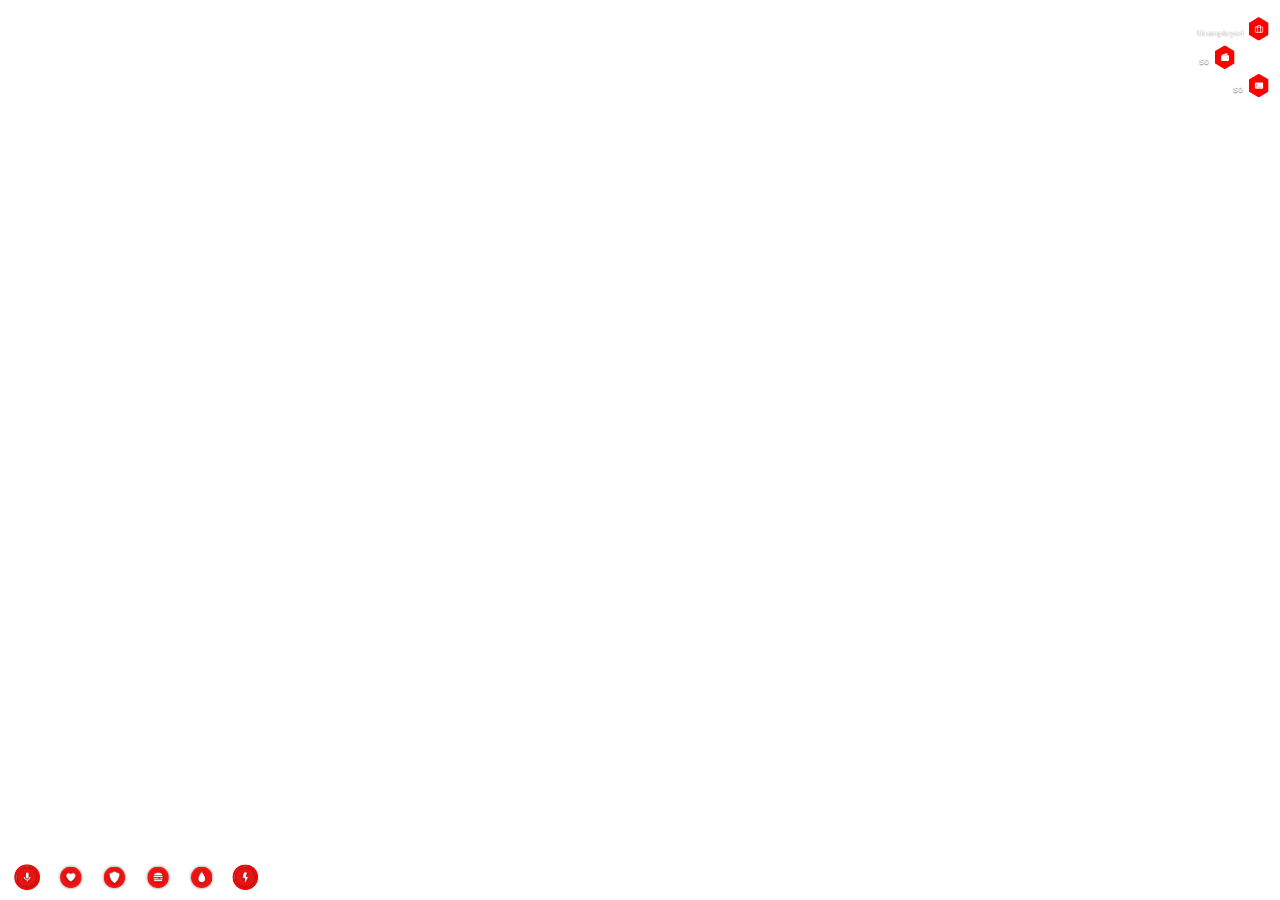
<file: web/index.html>
<!DOCTYPE html>
<html lang="en">

<head>
  <meta charset="UTF-8">
  <meta name="viewport" content="width=device-width, initial-scale=1.0">
  <title>Generated Page</title>
  <meta charset="UTF-8">
  <meta name="viewport" content="width=device-width, initial-scale=1.0">
  <link rel="preconnect" href="https://fonts.googleapis.com">
  <link rel="preconnect" href="https://fonts.gstatic.com" crossorigin>
  <link href="https://fonts.googleapis.com/css2?family=Inter:wght@400;700&display=swap" rel="stylesheet">
  <link rel="stylesheet" href="css/global.css">
  <link rel="stylesheet" href="css/minimap.css">
  <link rel="stylesheet" href="css/seatbelt.css">
  <style id="sections-styles">
    #section-top-hud {
      position: fixed;
      top: 0;
      right: 0;
      width: auto;
      display: flex;
      justify-content: flex-end;
      z-index: 1;
      transform: scale(var(--scale-factor));
      transform-origin: top right;
      padding-right: 20px;
      padding-top: 30px;
      opacity: 1;
      transition: opacity 220ms ease, transform 220ms ease;
    }

    .top-hud-container {
      display: flex;
      flex-direction: column;
      align-items: flex-end;
      gap: 8px;
      padding: 0;
    }

    .hud-info-row {
      display: flex;
      align-items: center;
      gap: 10px;
    }

    .hud-text {
      display: flex;
      flex-direction: column;
      align-items: flex-end;
      text-align: right;
    }

    .hud-label {
      color: #ffffff;
      font-size: 9px;
      font-weight: 700;
      text-transform: uppercase;
      margin-bottom: 2px;
    }

    .hud-value {
      color: #ffffff;
      font-size: 13px;
      font-weight: 700;
      text-shadow: 0 1px 2px rgba(0, 0, 0, 0.5);
    }

    .hud-icon-wrapper {
      position: relative;
      width: 35px;
      height: 42px;
      display: flex;
      justify-content: center;
      align-items: center;
    }

    .hexagon-bg {
      position: absolute;
      width: 100%;
      height: 100%;
      background-color: rgb(255, 0, 0);
      clip-path: polygon(50% 0%, 100% 25%, 100% 75%, 50% 100%, 0% 75%, 0% 25%);
      z-index: 1;
    }

    .hud-icon-img {
      position: relative;
      width: 16px;
      height: 16px;
      z-index: 2;
      object-fit: contain;
    }

    body.hud-loading #section-bottom-hud,
    body.hud-loading #status-bar-second,
    body.hud-loading #section-car-hud {
      opacity: 0;
      transform: translateY(6px) scale(var(--scale-factor));
      pointer-events: none;
    }

    #section-bottom-hud,
    #status-bar-second,
    #section-car-hud {
      opacity: 1;
      transition: opacity 180ms ease, transform 180ms ease;
    }

    body.hud-loading #section-top-hud {
      opacity: 0;
      transform: translateX(24px) scale(var(--scale-factor));
      pointer-events: none;
    }

    #section-spacer {
      flex-grow: 1;
      min-height: 50px;
    }

    #section-bottom-hud {
      position: fixed;
      bottom: 0;
      left: 0;
      width: auto;
      z-index: 1;
      transform: scale(var(--scale-factor));
      transform-origin: bottom left;
      padding-left: 20px;
      padding-bottom: 10px;
    }

    .bottom-hud-container {
      display: flex;
      flex-direction: column;
      gap: 15px;
      padding: 0;
    }

    .location-area {
      display: flex;
      align-items: center;
      gap: 12px;
      padding-left: 10px;
    }

    .location-area.theme-second {
      margin-left: 60px;
    }

    .compass-n {
      font-size: 28px;
      font-weight: 700;
      color: #ffffff;
      line-height: 1;
    }

    .location-divider {
      width: 2px;
      height: 28px;
      background-color: rgb(255, 255, 255);
    }

    .location-details {
      display: flex;
      flex-direction: column;
      justify-content: center;
    }

    .location-zone {
      color: #ffffff;
      font-size: 11px;
      font-weight: 700;
      margin-bottom: 2px;
    }

    .location-street {
      color: #ffffff;
      font-size: 14px;
      font-weight: 700;
    }

    .location-pin {
      width: 19px;
      height: 16px;
      display: flex;
      align-items: center;
      justify-content: center;
      position: relative;
    }

    .location-pin::before {
      content: '';
      position: absolute;
      top: 0;
      left: 0;
      width: 100%;
      height: 100%;
      background-color: rgb(255, 0, 0);
      clip-path: polygon(50% 0%, 0% 100%, 100% 100%);
      z-index: 1;
    }

    .location-pin img {
      position: relative;
      z-index: 2;
      width: 9px;
      height: 9px;
    }

    .status-bar {
      display: flex;
      align-items: center;
      gap: 22px;
    }

    .status-bar-vertical {
      position: fixed;
      bottom: 20px;
      left: 0px;
      display: flex;
      flex-direction: column;
      align-items: flex-start;
      gap: 5px;
      z-index: 10;
      transform: scale(var(--scale-factor));
      transform-origin: bottom left;
    }

    .status-item {
      position: relative;
      width: 55px;
      height: 60px;
      display: flex;
      justify-content: center;
      align-items: center;
      isolation: isolate;
      flex-shrink: 0;
      flex-grow: 0;
    }

    .status-item.hidden-keep-space {
      visibility: hidden;
      opacity: 0;
      pointer-events: none;
      width: 55px;
      height: 60px;
      min-width: 55px;
      min-height: 60px;
      flex: 0 0 55px;
      margin: 0;
    }

    .status-ring {
      position: absolute;
      top: 50%;
      left: 50%;
      transform: translate(-50%, -50%);
    }

    .ring-bg {
      width: 38px;
      height: 38px;
      z-index: 1;
      filter: none;
      opacity: 0.92;
    }

    .ring-fill {
      width: 46px;
      height: 46px;
      z-index: 2;
      filter: none;
      opacity: 0.55;
    }

    .ring-border {
      width: 46px;
      height: 46px;
      z-index: 2;
      filter: none;
      opacity: 0.92;
    }

    .armor-border-wrapper {
      width: 46px;
      height: 46px;
      position: absolute;
      top: 50%;
      left: 50%;
      transform: translate(-50%, -50%);
      overflow: hidden;
      z-index: 2;
      border-radius: 50%;
      pointer-events: none;
    }

    .armor-border-wrapper .armor-border-svg {
      width: 100%;
      height: 100%;
      filter: none;
      opacity: 1;
    }



    .status-icon {
      position: relative;
      z-index: 3;
      width: 20px;
      height: 20px;
      object-fit: contain;
    }

    .status-badge {
      width: 24px;
      height: 24px;
      background-color: rgb(255, 0, 0);
      border: 1px solid rgb(255, 0, 0);
      border-radius: 5px;
      display: flex;
      justify-content: center;
      align-items: center;
      margin-left: 5px;
    }

    .status-badge span {
      color: #ffffff;
      font-size: 11px;
      font-weight: 700;
    }

    #section-weapon-ammo {
      position: fixed;
      top: 50%;
      right: 0;
      width: auto;
      z-index: 1;
      transform: translateY(-50%) scale(var(--scale-factor));
      transform-origin: center right;
      padding-right: 20px;
    }

    .weapon-ammo-container {
      display: inline-flex;
      flex-direction: column;
      align-items: center;
      justify-content: center;
      gap: 8px;
      padding: 3px 21px;
      position: relative;
    }

    .weapon-icon {
      position: relative;
      width: 70px;
      height: 50px;
      min-width: 70px;
      min-height: 50px;
      max-width: 70px;
      max-height: 50px;
      object-fit: contain;
    }

    .weapon-ammo-text {
      margin-top: 5px;
      font-size: 18px;
      position: relative;
      width: fit-content;
      font-family: "Inter", sans-serif;
      font-weight: 600;
      color: transparent;
      text-align: center;
      letter-spacing: 0;
      line-height: normal;
    }

    .weapon-ammo-current {
      color: #ffffff;
    }

    .weapon-ammo-separator {
      color: #8a8a8abd;
      font-size: 14.8px;
    }

    .weapon-ammo-max {
      color: #8a8a8abd;
      font-size: 14.8px;
    }

    .ammo-icon {
      position: relative;
      display: inline-block;
      vertical-align: middle;
      width: 27px;
      height: 27px;
      margin-left: 8px;
      background-color: var(--hud-primary-color, #ff0000);
      -webkit-mask: url(images/ammo.png) no-repeat center;
      mask: url(images/ammo.png) no-repeat center;
      -webkit-mask-size: contain;
      mask-size: contain;
    }

    #section-dashboard {
      display: none;
      position: fixed;
      top: 0;
      left: 0;
      width: 100%;
      height: 100%;
      background-color: rgba(0, 0, 0, 0.7);
      z-index: 1000;
      justify-content: center;
      align-items: center;
      padding: 20px;
    }

    #section-dashboard.show {
      display: flex;
      animation: fadeIn 0.3s ease forwards;
    }

    @keyframes fadeIn {
      from {
        opacity: 0;
        transform: scale(0.97);
      }

      to {
        opacity: 1;
        transform: scale(1);
      }
    }

    .dashboard-container {
      width: 100%;
      max-width: 720px;
      background-color: #1b1b1b;
      border: 1px solid var(--hud-primary-color, rgba(255, 255, 255, 0.1));
      border-radius: 16px;
      padding: 20px 15px;
      display: flex;
      flex-direction: column;
      gap: 18px;
      max-height: 90vh;
      box-shadow: 0 25px 50px -12px rgba(0, 0, 0, 0.7), inset 0 1px 0 rgba(255, 255, 255, 0.1);
    }

    .dash-header {
      display: flex;
      justify-content: space-between;
      align-items: flex-start;
      padding: 0 15px;
    }

    .header-left {
      display: flex;
      flex-direction: column;
      gap: 4px;
    }

    .dash-title {
      font-size: 18px;
      font-weight: 700;
      margin: 0;
      color: #ffffff;
      letter-spacing: 0.5px;
    }

    .dash-subtitle {
      font-size: 13px;
      color: rgba(255, 255, 255, 0.5);
    }

    .header-right {
      display: flex;
      gap: 15px;
      align-items: center;
    }

    .header-info {
      display: flex;
      flex-direction: column;
      align-items: flex-end;
      gap: 2px;
    }

    .close-text {
      font-size: 13px;
      font-weight: 700;
      color: #ffffff;
      cursor: pointer;
      transition: opacity 0.2s;
    }

    .close-text:hover {
      opacity: 0.7;
    }

    .manager-text {
      font-size: 11px;
      color: rgba(255, 255, 255, 0.4);
    }

    .esc-button {
      border: 1px solid var(--hud-primary-color, rgba(255, 255, 255, 0.2));
      border-radius: 6px;
      padding: 6px 12px;
      color: #ffffff;
      font-weight: 600;
      font-size: 11px;
      cursor: pointer;
      background: rgba(255, 255, 255, 0.03);
      transition: all 0.2s ease;
    }

    .esc-button:hover {
      background: rgba(255, 255, 255, 0.1);
    }

    .separator-line {
      height: 1px;
      background-color: var(--hud-primary-color, rgba(255, 255, 255, 0.1));
      width: 100%;
      opacity: 0.4;
    }

    .separator-line-thin {
      height: 1px;
      background-color: var(--hud-primary-color, rgba(255, 255, 255, 0.1));
      width: 96%;
      margin: 0 auto;
      opacity: 0.2;
    }

    .search-container {
      background-color: rgba(0, 0, 0, 0.3);
      border: 1px solid rgba(255, 255, 255, 0.05);
      border-radius: 8px;
      display: flex;
      align-items: center;
      padding: 10px 14px;
      margin: 0 15px;
      gap: 10px;
      transition: border-color 0.3s ease;
    }

    .search-container:focus-within {
      border-color: rgba(255, 255, 255, 0.2);
    }

    .search-icon {
      width: 16px;
      height: 16px;
      opacity: 0.5;
    }

    .search-input {
      background: none;
      border: none;
      color: #ffffff;
      font-size: 13px;
      width: 100%;
      outline: none;
      font-family: 'Inter', sans-serif;
    }

    .search-input::placeholder {
      color: rgba(255, 255, 255, 0.3);
    }

    .settings-group {
      display: grid;
      grid-template-columns: 1fr 1fr;
      gap: 8px;
      padding: 0 15px;
      padding-bottom: 10px;
    }

    .group-header {
      grid-column: span 2;
      display: flex;
      justify-content: space-between;
      align-items: center;
      padding: 10px 4px 0 4px;
    }

    .group-header h2 {
      font-size: 13px;
      margin: 0;
      font-weight: 600;
      color: rgba(255, 255, 255, 0.6);
      text-transform: uppercase;
      letter-spacing: 0.5px;
    }

    .reset-btn {
      color: rgba(255, 255, 255, 0.5);
      font-size: 12px;
      text-decoration: none;
      cursor: pointer;
      background: transparent;
      border: none;
      transition: color 0.2s ease;
    }

    .reset-btn:hover {
      color: #ffffff;
    }

    .setting-row {
      background-color: rgba(255, 255, 255, 0.02);
      border: 1px solid rgba(255, 255, 255, 0.04);
      border-radius: 8px;
      padding: 10px 16px;
      display: flex;
      align-items: center;
      gap: 14px;
      height: 62px;
      transition: all 0.2s ease;
    }

    .setting-row:hover {
      background-color: rgba(255, 255, 255, 0.04);
      border-color: rgba(255, 255, 255, 0.08);
      transform: translateY(-1px);
    }

    .icon-wrapper {
      width: 34px;
      height: 34px;
      background-color: rgba(0, 0, 0, 0.3);
      border: 1px solid rgba(255, 255, 255, 0.05);
      border-radius: 8px;
      display: flex;
      justify-content: center;
      align-items: center;
      flex-shrink: 0;
    }

    .icon-wrapper.transparent-bg {
      background-color: rgba(0, 0, 0, 0.1);
    }

    .edit-icon {
      width: 16px;
      height: 16px;
      opacity: 0.8;
    }

    .row-content {
      display: flex;
      justify-content: space-between;
      align-items: center;
      width: 100%;
    }

    .row-text {
      display: flex;
      flex-direction: column;
      gap: 2px;
    }

    .row-text h3 {
      font-size: 15px;
      margin: 0;
      font-weight: 500;
      color: #ffffff;
    }

    .row-text p {
      font-size: 12px;
      margin: 0;
      color: rgba(255, 255, 255, 0.4);
    }

    .row-controls {
      display: flex;
      gap: 12px;
      align-items: center;
    }

    .color-display {
      background-color: rgba(0, 0, 0, 0.3);
      border: 1px solid rgba(255, 255, 255, 0.05);
      border-radius: 6px;
      display: flex;
      align-items: center;
      justify-content: center;
      padding: 5px 10px;
      gap: 10px;
      height: 36px;
      min-width: 90px;
      transition: border-color 0.2s ease;
    }

    .color-display:hover {
      border-color: rgba(255, 255, 255, 0.15);
    }

    .color-box {
      width: 20px;
      height: 20px;
      border-radius: 4px;
      box-shadow: inset 0 0 0 1px rgba(0, 0, 0, 0.2);
    }

    .color-box.green {
      background-color: #ff0000;
    }

    .color-code {
      font-size: 12px;
      color: rgba(255, 255, 255, 0.8);
      font-family: monospace;
    }

    .save-btn {
      background-color: rgba(255, 255, 255, 0.08);
      color: #ffffff;
      border: 1px solid rgba(255, 255, 255, 0.1);
      border-radius: 6px;
      height: 36px;
      padding: 0 20px;
      font-size: 12px;
      font-weight: 500;
      cursor: pointer;
      transition: all 0.2s ease;
    }

    .save-btn:hover {
      background-color: rgba(255, 255, 255, 0.15);
      border-color: rgba(255, 255, 255, 0.25);
    }

    .toggle-group {
      display: flex;
      gap: 8px;
      background-color: rgba(0, 0, 0, 0.2);
      padding: 4px;
      border-radius: 8px;
      border: 1px solid rgba(255, 255, 255, 0.03);
    }

    .toggle-btn {
      padding: 6px 16px;
      border-radius: 5px;
      font-size: 12px;
      font-weight: 700;
      color: #ffffff;
      background-color: #1a1a1a;
      border: none;
      cursor: pointer;
      transition: all 0.2s ease;
      width: 60px;
    }

    .toggle-btn.active {
      background-color: var(--hud-primary-color, #ff0000) !important;
      color: #ffffff;
      font-weight: 600;
      box-shadow: 0 2px 8px rgba(0, 0, 0, 0.2);
    }

    .toggle-btn:not(.active):hover {
      color: rgba(255, 255, 255, 0.9);
      background-color: rgba(255, 255, 255, 0.05) !important;
    }

    #section-car-hud {
      position: fixed;
      bottom: 30px;
      right: 30px;
      display: none;
      flex-direction: column;
      align-items: flex-end;
      gap: 0;
      z-index: 100;
      opacity: 1;
      transition: opacity 220ms ease, transform 220ms ease;
    }

    #section-car-hud.show {
      display: flex;
    }

    .speedometer-container {
      position: relative;
      width: 260px;
      height: 200px;
    }

    .speedo-rings {
      position: absolute;
      top: 20px;
      left: 18px;
      width: 193px;
      height: 162px;
      display: flex;
      align-items: center;
      justify-content: center;
    }

    .ring-outer {
      position: absolute;
      top: 50%;
      left: 50%;
      transform: translate(-50%, -50%);
      width: 193px;
      height: 162px;
      object-fit: contain;
      z-index: 1;
    }

    .ring-inner-wrapper {
      position: absolute;
      top: 50%;
      left: 50%;
      transform: translate(-50%, -50%);
      width: 193px;
      height: 162px;
      overflow: hidden;
      z-index: 2;
    }

    .ring-inner {
      position: absolute;
      top: 0;
      left: 0;
      width: 193px;
      height: 162px;
      object-fit: contain;
      display: block;
    }

    .speed-display {
      position: absolute;
      top: 75px;
      left: 84px;
      display: flex;
      flex-direction: column;
      align-items: center;
      justify-content: center;
      width: 62px;
    }

    .speed-value {
      font-size: 54px;
      font-weight: 700;
      line-height: 1;
      color: #ffffff;
    }

    .speed-unit {
      font-size: 14px;
      margin-top: 5px;
      color: #ffffff;
    }

    .fuel-icon {
      position: absolute;
      top: 140px;
      left: 214px;
      width: 18px;
      height: 18px;
    }

    .speedo-dots {
      position: absolute;
      top: 112px;
      left: 192px;
      width: 68px;
      height: 75px;
    }

    .dot-1 {
      position: absolute;
      top: 0;
      left: 0;
      width: 100%;
      height: 100%;
      z-index: 1;
    }

    .dot-2-wrapper {
      position: absolute;
      top: 0;
      left: 0;
      width: 100%;
      height: 100%;
      overflow: hidden;
      z-index: 2;
    }

    .dot-2 {
      position: absolute;
      top: 0;
      left: 0;
      width: 100%;
      height: 100%;
      display: block;
      filter: brightness(0) saturate(0) invert(48%) sepia(100%) saturate(2600%) hue-rotate(90deg);
    }

    .car-status-bar {
      display: flex;
      gap: 15px;
      margin-top: -10px;
      align-items: center;
      justify-content: center;
      width: 260px;
      transform: translateX(-15px);
    }

    .car-status-item {
      display: flex;
      flex-direction: column;
      align-items: center;
      gap: 5px;
    }

    .car-status-item img {
      width: 21px;
      height: 21px;
      object-fit: contain;
    }

    .shortcut-key {
      border: 1px solid #26ff00;
      border-radius: 5px;
      background-color: rgba(47, 47, 47, 0);
      padding: 2px 4px;
      min-width: 20px;
      display: flex;
      justify-content: center;
      align-items: center;
    }

    .shortcut-key span {
      font-size: 10px;
      color: #ffffff;
    }

    .hidden-by-config {
      display: none !important;
    }

    .hidden-by-config {
      display: none !important;
    }

    .hidden-by-config {
      display: none !important;
    }
  </style>
  <script src="js/global.js" defer></script>
  <script src="js/layout.js" defer></script>
  <script src="js/minimap.js" defer></script>
  <script src="js/seatbelt.js" defer></script>
</head>

<body>
  <!-- invisible stand-in for the stock GTA radar: the /hud layout editor moves this box -->
  <div id="mm-stock-frame" aria-hidden="true"></div>

  <section id="mm-module" class="mm-module" aria-label="Minimap">
    <div class="mm-bearing"><strong id="mm-bearing-number">000</strong></div>

    <div class="mm-frame">
      <div class="mm-shadow" aria-hidden="true"></div>
      <div class="mm-notch" aria-hidden="true"></div>
      <div class="mm-dial" aria-hidden="true">
        <span class="mm-tick mm-tick-nw"></span>
        <span class="mm-tick mm-tick-ne"></span>
        <span class="mm-tick mm-tick-se"></span>
        <span class="mm-tick mm-tick-sw"></span>
        <span class="mm-cardinal mm-cardinal-n">N</span>
        <span class="mm-cardinal mm-cardinal-e">E</span>
        <span class="mm-cardinal mm-cardinal-s">S</span>
        <span class="mm-cardinal mm-cardinal-w">W</span>
      </div>
      <div class="mm-viewport" id="mm-viewport"><span class="mm-glass"></span></div>
      <span id="mm-distance" class="mm-distance is-hidden"></span>
    </div>

    <div class="mm-location">
      <strong id="mm-district"></strong>
      <small id="mm-street"></small>
    </div>
  </section>

  <section id="section-top-hud">
    <div class="container top-hud-container">

      <div class="hud-info-row">
        <div class="hud-text">
          <span class="hud-label">Job</span>
          <span class="hud-value" id="hud-job">Unemployed</span>
        </div>
        <div class="hud-icon-wrapper">
          <div class="hexagon-bg"></div>
          <img src="images/job-icon.svg" alt="Job" class="hud-icon-img">
        </div>
      </div>

      <div class="hud-info-row" style="transform: translateX(-60px);">
        <div class="hud-text">
          <span class="hud-label">Wallet</span>
          <span class="hud-value" id="hud-wallet">$0</span>
        </div>
        <div class="hud-icon-wrapper">
          <div class="hexagon-bg"></div>
          <img src="images/647531f9673fab0d8ae705b61efd876b1058dff4.png" alt="Wallet" class="hud-icon-img">
        </div>
      </div>

      <div class="hud-info-row">
        <div class="hud-text">
          <span class="hud-label">Bank</span>
          <span class="hud-value" id="hud-bank">$0</span>
        </div>
        <div class="hud-icon-wrapper">
          <div class="hexagon-bg"></div>
          <img src="images/cf8cb3034c7e7ec1a961ab9abb3fb350beb9193d.png" alt="Bank" class="hud-icon-img">
        </div>
      </div>

    </div>
  </section>
  <section id="section-spacer"></section>

  <section id="section-bottom-hud">
    <div class="container bottom-hud-container">

      <div class="location-area">
        <div class="compass-n" id="compass-direction">N</div>
        <div class="location-divider"></div>
        <div class="location-details">
          <div class="location-zone" id="location-zone">Los Santos</div>
          <div class="location-street" id="location-street">Strawborry Avenue</div>
        </div>
      </div>

      <div class="status-bar" id="status-bar-main">

        <div class="status-item" id="voice-item">
          <img src="images/1_5.svg" class="status-ring ring-bg" alt="">

          <div class="status-ring armor-border-wrapper" id="voice-border-wrapper">
            <img src="images/1_8.svg" class="status-ring ring-border armor-border-svg" id="voice-border-svg" alt="">
          </div>
          <img src="images/39663ae9eda3e600b9036d0609177995505b5823.png" class="status-icon" alt="Microphone">
        </div>

        <div class="status-item" id="health-item">
          <img src="images/1_19.svg" class="status-ring ring-bg" alt="">

          <div class="status-ring armor-border-wrapper" id="health-border-wrapper" style="display: none;">
            <img src="images/1_39.svg" class="status-ring ring-border armor-border-svg" id="health-border-svg" alt="">
          </div>
          <img src="images/d8587b916c593baf6d1139216087f1ccf35cc5dc.png" class="status-icon" alt="Health">
        </div>

        <div class="status-item" id="armor-item">
          <img src="images/1_25.svg" class="status-ring ring-bg" alt="">

          <div class="status-ring armor-border-wrapper" id="armor-border-wrapper" style="display: none;">
            <img src="images/1_39.svg" class="status-ring ring-border armor-border-svg" id="armor-border-svg" alt="">
          </div>
          <img src="images/4bd88e3cfd45fb5011e80d4727d3d59fb73952fd.png" class="status-icon" alt="Armor">
        </div>

        <div class="status-item" id="hunger-item">
          <img src="images/1_31.svg" class="status-ring ring-bg" alt="">

          <div class="status-ring armor-border-wrapper" id="hunger-border-wrapper" style="display: none;">
            <img src="images/1_39.svg" class="status-ring ring-border armor-border-svg" id="hunger-border-svg" alt="">
          </div>
          <img src="images/fa9cc5db817d7dbfd830c68c99ca3c9eb5c476cb.png" class="status-icon" alt="Hunger">
        </div>

        <div class="status-item" id="thirst-item">
          <img src="images/1_37.svg" class="status-ring ring-bg" alt="">

          <div class="status-ring armor-border-wrapper" id="thirst-border-wrapper" style="display: none;">
            <img src="images/1_39.svg" class="status-ring ring-border armor-border-svg" id="thirst-border-svg" alt="">
          </div>
          <img src="images/cb11bfcf5c079c8672de58cb1f587d93695fa5dc.png" class="status-icon" alt="Thirst">
        </div>

        <div class="status-item" id="stamina-item">
          <img src="images/1_43.svg" class="status-ring ring-bg" alt="">

          <div class="status-ring armor-border-wrapper" id="stamina-border-wrapper" style="display: none;">
            <img src="images/1_39.svg" class="status-ring ring-border armor-border-svg" id="stamina-border-svg" alt="">
          </div>
          <img src="images/d44d124803c90acc444053768a6b00711aac0a16.png" class="status-icon" alt="Stamina">
        </div>


      </div>
    </div>
  </section>

  <div class="status-bar-vertical" id="status-bar-second">
    <div class="status-item" id="voice-item-second">
      <img src="images/1_5.svg" class="status-ring ring-bg" alt="">

      <div class="status-ring armor-border-wrapper" id="voice-border-wrapper-second">
        <img src="images/1_8.svg" class="status-ring ring-border armor-border-svg" id="voice-border-svg-second" alt="">
      </div>
      <img src="images/39663ae9eda3e600b9036d0609177995505b5823.png" class="status-icon" alt="Microphone">
    </div>

    <div class="status-item" id="health-item-second">
      <img src="images/1_19.svg" class="status-ring ring-bg" alt="">

      <div class="status-ring armor-border-wrapper" id="health-border-wrapper-second" style="display: none;">
        <img src="images/1_39.svg" class="status-ring ring-border armor-border-svg" id="health-border-svg-second"
          alt="">
      </div>
      <img src="images/d8587b916c593baf6d1139216087f1ccf35cc5dc.png" class="status-icon" alt="Health">
    </div>

    <div class="status-item" id="armor-item-second">
      <img src="images/1_25.svg" class="status-ring ring-bg" alt="">

      <div class="status-ring armor-border-wrapper" id="armor-border-wrapper-second" style="display: none;">
        <img src="images/1_39.svg" class="status-ring ring-border armor-border-svg" id="armor-border-svg-second" alt="">
      </div>
      <img src="images/4bd88e3cfd45fb5011e80d4727d3d59fb73952fd.png" class="status-icon" alt="Armor">
    </div>

    <div class="status-item" id="hunger-item-second">
      <img src="images/1_31.svg" class="status-ring ring-bg" alt="">

      <div class="status-ring armor-border-wrapper" id="hunger-border-wrapper-second" style="display: none;">
        <img src="images/1_39.svg" class="status-ring ring-border armor-border-svg" id="hunger-border-svg-second"
          alt="">
      </div>
      <img src="images/fa9cc5db817d7dbfd830c68c99ca3c9eb5c476cb.png" class="status-icon" alt="Hunger">
    </div>

    <div class="status-item" id="thirst-item-second">
      <img src="images/1_37.svg" class="status-ring ring-bg" alt="">

      <div class="status-ring armor-border-wrapper" id="thirst-border-wrapper-second" style="display: none;">
        <img src="images/1_39.svg" class="status-ring ring-border armor-border-svg" id="thirst-border-svg-second"
          alt="">
      </div>
      <img src="images/cb11bfcf5c079c8672de58cb1f587d93695fa5dc.png" class="status-icon" alt="Thirst">
    </div>

    <div class="status-item" id="stamina-item-second">
      <img src="images/1_43.svg" class="status-ring ring-bg" alt="">

      <div class="status-ring armor-border-wrapper" id="stamina-border-wrapper-second" style="display: none;">
        <img src="images/1_39.svg" class="status-ring ring-border armor-border-svg" id="stamina-border-svg-second"
          alt="">
      </div>
      <img src="images/d44d124803c90acc444053768a6b00711aac0a16.png" class="status-icon" alt="Stamina">
    </div>
  </div>

  <section id="section-weapon-ammo">
    <div class="weapon-ammo-container">
      <img class="weapon-icon" id="weapon-icon" src="images/pistol-icon-1.png" alt="Weapon" style="display: none;">
      <p class="weapon-ammo-text" id="weapon-ammo-text" style="display: none;">
        <span class="weapon-ammo-current" id="weapon-ammo-current">0</span>
        <span class="weapon-ammo-separator"> / </span>
        <span class="weapon-ammo-max" id="weapon-ammo-max">0</span>
      <div class="ammo-icon" id="ammo-icon" style="display: none;"></div>
      </p>
    </div>
  </section>

  <section id="section-dashboard">
    <div class="dashboard-container">
      <header class="dash-header">
        <div class="header-left">
          <h1 class="dash-title">DASHBOARD</h1>
          <span class="dash-subtitle">Settings</span>
        </div>
        <div class="header-right">
          <div class="header-info">
            <span class="close-text" id="close-dashboard">CLOSE</span>
            <span class="manager-text">Press ESC to close</span>
          </div>
          <button class="esc-button" id="esc-button">ESC</button>
        </div>
      </header>

      <div class="separator-line"></div>

      <div class="search-container">
        <img src="images/50536bff0651bcc335f1118fff898bae1d42c7db.png" alt="Search" class="search-icon">
        <input type="text" class="search-input" placeholder="Search HUD Settings...">
      </div>

      <div class="settings-group">
        <div class="group-header">
          <h2>HUD Settings</h2>
        </div>

        <div class="setting-row">
          <div class="icon-wrapper">
            <img src="images/9591224c2598a07364368cf0416adb84f4d66986.png" alt="Edit" class="edit-icon">
          </div>
          <div class="row-content">
            <div class="row-text">
              <h3>Primary Color</h3>
              <p>Customize Primary Color</p>
            </div>
            <div class="row-controls">
              <div class="color-display">
                <div class="color-box green" data-color-type="primary" style="cursor: pointer;"></div>
                <span class="color-code" data-color-type="primary">#ff0000</span>
                <input type="color" class="color-picker" data-color-type="primary" style="display: none;"
                  value="#ff0000">
              </div>
              <button class="save-btn">Save</button>
            </div>
          </div>
        </div>

        <div class="setting-row">
          <div class="icon-wrapper">
            <img src="images/39663ae9eda3e600b9036d0609177995505b5823.png" alt="Voice" class="edit-icon">
          </div>
          <div class="row-content">
            <div class="row-text">
              <h3>Microphone</h3>
              <p>Show or hide microphone indicator</p>
            </div>
            <div class="row-controls">
              <div class="toggle-group" data-setting="voice">
                <button class="toggle-btn active" data-value="true">ON</button>
                <button class="toggle-btn" data-value="false">OFF</button>
              </div>
            </div>
          </div>
        </div>

        <div class="setting-row">
          <div class="icon-wrapper">
            <img src="images/cb11bfcf5c079c8672de58cb1f587d93695fa5dc.png" alt="Thirst" class="edit-icon">
          </div>
          <div class="row-content">
            <div class="row-text">
              <h3>Thirst</h3>
              <p>Show or hide thirst indicator</p>
            </div>
            <div class="row-controls">
              <div class="toggle-group" data-setting="thirst">
                <button class="toggle-btn active" data-value="true">ON</button>
                <button class="toggle-btn" data-value="false">OFF</button>
              </div>
            </div>
          </div>
        </div>

        <div class="setting-row">
          <div class="icon-wrapper">
            <img src="images/fa9cc5db817d7dbfd830c68c99ca3c9eb5c476cb.png" alt="Hunger" class="edit-icon">
          </div>
          <div class="row-content">
            <div class="row-text">
              <h3>Hunger</h3>
              <p>Show or hide hunger indicator</p>
            </div>
            <div class="row-controls">
              <div class="toggle-group" data-setting="hunger">
                <button class="toggle-btn active" data-value="true">ON</button>
                <button class="toggle-btn" data-value="false">OFF</button>
              </div>
            </div>
          </div>
        </div>

        <div class="setting-row">
          <div class="icon-wrapper">
            <img src="images/4bd88e3cfd45fb5011e80d4727d3d59fb73952fd.png" alt="Armor" class="edit-icon">
          </div>
          <div class="row-content">
            <div class="row-text">
              <h3>Armor</h3>
              <p>Show or hide armor indicator</p>
            </div>
            <div class="row-controls">
              <div class="toggle-group" data-setting="armor">
                <button class="toggle-btn active" data-value="true">ON</button>
                <button class="toggle-btn" data-value="false">OFF</button>
              </div>
            </div>
          </div>
        </div>

        <div class="setting-row">
          <div class="icon-wrapper">
            <img src="images/d44d124803c90acc444053768a6b00711aac0a16.png" alt="Stamina" class="edit-icon">
          </div>
          <div class="row-content">
            <div class="row-text">
              <h3>Stamina</h3>
              <p>Show or hide stamina indicator</p>
            </div>
            <div class="row-controls">
              <div class="toggle-group" data-setting="stamina">
                <button class="toggle-btn active" data-value="true">ON</button>
                <button class="toggle-btn" data-value="false">OFF</button>
              </div>
            </div>
          </div>
        </div>

        <div class="setting-row">
          <div class="icon-wrapper">
            <img src="images/647531f9673fab0d8ae705b61efd876b1058dff4.png" alt="Wallet" class="edit-icon">
          </div>
          <div class="row-content">
            <div class="row-text">
              <h3>Wallet</h3>
              <p>Show or hide cash amount</p>
            </div>
            <div class="row-controls">
              <div class="toggle-group" data-setting="wallet">
                <button class="toggle-btn active" data-value="true">ON</button>
                <button class="toggle-btn" data-value="false">OFF</button>
              </div>
            </div>
          </div>
        </div>

        <div class="setting-row">
          <div class="icon-wrapper">
            <img src="images/cf8cb3034c7e7ec1a961ab9abb3fb350beb9193d.png" alt="Bank" class="edit-icon">
          </div>
          <div class="row-content">
            <div class="row-text">
              <h3>Bank</h3>
              <p>Show or hide bank balance</p>
            </div>
            <div class="row-controls">
              <div class="toggle-group" data-setting="bank">
                <button class="toggle-btn active" data-value="true">ON</button>
                <button class="toggle-btn" data-value="false">OFF</button>
              </div>
            </div>
          </div>
        </div>

        <div class="setting-row">
          <div class="icon-wrapper">
            <img src="images/job-icon.svg" alt="Job" class="edit-icon">
          </div>
          <div class="row-content">
            <div class="row-text">
              <h3>Job</h3>
              <p>Show or hide job name</p>
            </div>
            <div class="row-controls">
              <div class="toggle-group" data-setting="job">
                <button class="toggle-btn active" data-value="true">ON</button>
                <button class="toggle-btn" data-value="false">OFF</button>
              </div>
            </div>
          </div>
        </div>

        <div class="setting-row">
          <div class="icon-wrapper">
            <img src="images/540b8a6ae6ca607f1a903b6adc8b652f3993f17d.png" alt="Location" class="edit-icon">
          </div>
          <div class="row-content">
            <div class="row-text">
              <h3>Location</h3>
              <p>Show or hide street names</p>
            </div>
            <div class="row-controls">
              <div class="toggle-group" data-setting="location">
                <button class="toggle-btn active" data-value="true">ON</button>
                <button class="toggle-btn" data-value="false">OFF</button>
              </div>
            </div>
          </div>
        </div>

        <div class="setting-row" id="minimap-setting-row">
          <div class="icon-wrapper">
            <img src="images/540b8a6ae6ca607f1a903b6adc8b652f3993f17d.png" alt="Minimap" class="edit-icon">
          </div>
          <div class="row-content">
            <div class="row-text">
              <h3>Minimap</h3>
              <p>ON: round minimap, OFF: GTA minimap</p>
            </div>
            <div class="row-controls">
              <div class="toggle-group" data-setting="minimap">
                <button class="toggle-btn active" data-value="true">ON</button>
                <button class="toggle-btn" data-value="false">OFF</button>
              </div>
            </div>
          </div>
        </div>
      </div>
    </div>
  </section>

  <section id="section-car-hud">
    <div class="speedometer-container">
      <div class="speedo-rings">
        <img src="images/1_7.svg" class="ring-outer" alt="">
        <div class="ring-inner-wrapper">
          <img src="images/1_8.svg" class="ring-inner" id="speed-fill-svg" alt="">
        </div>
      </div>

      <div class="speed-display">
        <span class="speed-value" id="speed-value">0</span>
        <span class="speed-unit">KM/H</span>
      </div>

      <img src="images/24c229881cfbe84cde6b0cffc237cd5d15435afa.png" class="fuel-icon" alt="Fuel">

      <div class="speedo-dots">
        <img src="images/1_17.svg" class="dot-1" alt="">
        <div class="dot-2-wrapper">
          <img src="images/1_18.svg" class="dot-2" id="fuel-fill-svg" alt="">
        </div>
      </div>
    </div>

    <div class="car-status-bar">
      <div class="car-status-item car-status-engine">
        <svg class="car-belt-icon" id="car-belt-item" style="display:none" viewBox="0 0 24 24" aria-label="Seatbelt">
          <circle cx="12" cy="4" r="2.7" fill="currentColor"/>
          <path d="M12 8c-3.1 0-5.2 2.1-5.2 5v6.6c0 .8.6 1.4 1.4 1.4h7.6c.8 0 1.4-.6 1.4-1.4V13c0-2.9-2.1-5-5.2-5z" fill="currentColor"/>
          <path d="M7.6 9.6l9.2 10.6" stroke="rgba(0,0,0,.55)" stroke-width="2.2" stroke-linecap="round" fill="none"/>
        </svg>
        <img src="images/dc3ae812a8772cda47f11fc907e96e5753996c52.png" alt="Engine">
        <div class="shortcut-key">
          <span>CTRL</span>
        </div>
      </div>

      <div class="car-status-item">
        <img src="images/20fcd55d7815aaa7c9436fbf3dfd847363b51029.png" alt="Door">
        <div class="shortcut-key">
          <span>L</span>
        </div>
      </div>

      <div class="car-status-item">
        <img src="images/0ed9609e3192bfaf6a2fef9bc10cdc4e32667b8a.png" alt="Light">
        <div class="shortcut-key">
          <span>H</span>
        </div>
      </div>
    </div>
  </section>
</body>

</html>
</file>
<file: web/css/global.css>
html {
  overflow: hidden;
  width: 100%;
  height: 100%;
}

body {
  font-family: 'Inter', sans-serif;
  margin: 0;
  padding: 0;
  background-color: transparent;
  color: #ffffff;
  min-height: 100vh;
  display: flex;
  flex-direction: column;
  overflow: hidden;
  width: 100vw;
  height: 100vh;
  position: relative;
}

.hud-wrapper {
  width: 1920px;
  min-height: 1080px;
  position: absolute;
  top: 50%;
  left: 50%;
  transform: translate(-50%, -50%) scale(var(--scale-factor));
  transform-origin: center center;
  display: flex;
  flex-direction: column;
}

img {
  display: block;
  max-width: 100%;
}

.container {
  width: 100%;
  margin: 0 auto;
  padding: 20px;
  box-sizing: border-box;
}
/* make the status rings (mic/health/armor/food/water/stamina) easier to see */
.ring-border { opacity: 1 !important; filter: drop-shadow(0 0 3px rgba(0,0,0,.75)) !important; }
.ring-bg { opacity: 1 !important; filter: drop-shadow(0 0 3px rgba(0,0,0,.6)) !important; }
.status-icon { filter: drop-shadow(0 1px 2px rgba(0,0,0,.6)); }

/* ---- HUD layout editor ---- */
body.layout-editing #section-dashboard { opacity: 0 !important; pointer-events: none !important; }
.layout-box { position: fixed; z-index: 9999; border: 2px dashed rgba(255,255,255,.85); background: rgba(255,255,255,.06); cursor: move; box-sizing: border-box; }
.layout-box:hover { background: rgba(255,255,255,.14); }
.layout-label { position: absolute; left: 0; top: -22px; font: 700 11px Inter, sans-serif; color: #fff; background: rgba(0,0,0,.75); padding: 2px 6px; border-radius: 4px; white-space: nowrap; }
.layout-handle { position: absolute; right: -7px; bottom: -7px; width: 14px; height: 14px; background: #fff; border: 2px solid #000; border-radius: 3px; cursor: nwse-resize; }
.layout-toolbar { position: fixed; z-index: 10000; left: 50%; bottom: 40px; transform: translateX(-50%); display: flex; gap: 10px; align-items: center; background: rgba(0,0,0,.85); color: #fff; padding: 10px 14px; border-radius: 10px; font: 600 13px Inter, sans-serif; }
.layout-toolbar button { background: #303030; color: #fff; border: 0; border-radius: 6px; padding: 7px 14px; font: 700 12px Inter, sans-serif; cursor: pointer; }
.layout-toolbar button.primary { background: #19c37d; }
</file>
<file: web/css/minimap.css>
.mm-module {
  /* Follows the colour picked in /hud (global.js sets --hud-primary-color). */
  --mm-accent: var(--hud-primary-color, #f0ece1);
  position: fixed;
  z-index: 2;
  left: var(--mm-left, 2.2vw);
  bottom: var(--mm-bottom, 11vh);
  display: flex;
  width: 420px;
  flex-direction: column;
  align-items: flex-start;
  opacity: 0;
  pointer-events: none;
  transform: scale(var(--mm-scale, 1));
  transform-origin: bottom left;
  transition: opacity .16s ease;
  filter: drop-shadow(0 10px 22px rgba(0, 0, 0, .28));
}

.mm-module.is-visible,
body.layout-editing .mm-module {
  opacity: 1;
}

.mm-bearing {
  display: flex;
  width: 222px;
  align-items: center;
  justify-content: center;
  margin-bottom: 6px;
  color: rgba(246, 242, 232, .94);
  transform: translateY(-4px);
  font-size: 14px;
  font-style: italic;
  font-weight: 750;
  letter-spacing: .055em;
  font-variant-numeric: tabular-nums;
  text-shadow: 0 2px 2px rgba(0, 0, 0, .9), 0 0 7px rgba(0, 0, 0, .65);
}

.mm-frame {
  position: relative;
  isolation: isolate;
  width: 222px;
  height: 222px;
}

.mm-shadow {
  position: absolute;
  z-index: 0;
  inset: 11px;
  border-radius: 50%;
  background: rgba(2, 7, 6, .035);
  box-shadow: 0 0 10px 5px rgba(0, 0, 0, .8), 0 10px 22px 7px rgba(0, 0, 0, .56);
}

/* Transparent hole: the native GTA radar is drawn behind this circle. */
.mm-viewport {
  position: absolute;
  z-index: 1;
  inset: 11px;
  overflow: hidden;
  border: 2px solid var(--mm-accent);
  border-radius: 50%;
  background: transparent;
}

.mm-glass {
  position: absolute;
  inset: 0;
  border-radius: 50%;
  box-shadow: inset 0 0 30px rgba(9, 16, 14, .28);
}

.mm-notch {
  position: absolute;
  z-index: 5;
  top: -11px;
  left: 50%;
  width: 0;
  height: 0;
  border-right: 4px solid transparent;
  border-bottom: 6px solid var(--mm-accent);
  border-left: 4px solid transparent;
  transform: translate(-50%, -1px) rotate(180deg);
}

.mm-dial {
  position: absolute;
  z-index: 8;
  inset: 0;
  pointer-events: none;
  transform: rotate(var(--mm-dial-angle, 0deg));
  transform-origin: 50% 50%;
  transition: transform .18s linear;
}

.mm-tick {
  position: absolute;
  z-index: 6;
  width: 2px;
  height: 12px;
  background: var(--mm-accent);
  box-shadow: 0 1px 2px rgba(0, 0, 0, .9), 0 0 5px rgba(0, 0, 0, .48);
}

.mm-tick-nw { top: 19%; left: 19%; transform: translate(-50%, -50%) rotate(-45deg); }
.mm-tick-ne { top: 19%; right: 19%; transform: translate(50%, -50%) rotate(45deg); }
.mm-tick-se { right: 19%; bottom: 19%; transform: translate(50%, 50%) rotate(-45deg); }
.mm-tick-sw { bottom: 19%; left: 19%; transform: translate(-50%, 50%) rotate(45deg); }

.mm-cardinal {
  position: absolute;
  z-index: 5;
  display: grid;
  width: 22px;
  height: 22px;
  place-items: center;
  color: #fff;
  font-size: 13px;
  font-style: italic;
  font-weight: 750;
  letter-spacing: .02em;
  text-shadow: 0 2px 2px rgba(0, 0, 0, .96), 0 0 7px rgba(0, 0, 0, .78);
  transition: transform .18s linear;
}

.mm-cardinal-n {
  top: -1px;
  left: 50%;
  transform: translateX(-50%) rotate(var(--mm-label-angle, 0deg));
}

.mm-cardinal-e { top: 50%; right: 2px; transform: translateY(-50%) rotate(var(--mm-label-angle, 0deg)); }
.mm-cardinal-s { bottom: 2px; left: 50%; transform: translateX(-50%) rotate(var(--mm-label-angle, 0deg)); }
.mm-cardinal-w { top: 50%; left: 2px; transform: translateY(-50%) rotate(var(--mm-label-angle, 0deg)); }

.mm-distance {
  position: absolute;
  z-index: 0;
  top: 8px;
  left: -21px;
  isolation: isolate;
  min-width: 92px;
  padding: 7px 18px 7px 10px;
  color: rgba(250, 247, 237, .94);
  font-family: "Arial Black", "Segoe UI", sans-serif;
  font-size: 12px;
  font-style: italic;
  font-weight: 900;
  letter-spacing: .025em;
  white-space: nowrap;
  text-shadow: 0 2px 2px rgba(0, 0, 0, .96), 0 0 7px rgba(0, 0, 0, .72);
  font-variant-numeric: tabular-nums;
  transition: opacity .18s ease, transform .18s ease;
}

.mm-distance::before {
  content: "";
  position: absolute;
  z-index: -1;
  top: 2px;
  right: -10px;
  bottom: 2px;
  left: 0;
  background: linear-gradient(100deg, rgba(3, 9, 8, .8) 0%, rgba(3, 9, 8, .7) 68%, rgba(3, 9, 8, .54) 100%);
  clip-path: polygon(0 0, 76% 0, 100% 10%, 58% 100%, 0 100%);
  filter: blur(3px);
}

.mm-distance.is-hidden {
  opacity: 0;
  transform: translateY(2px);
}

.mm-location {
  position: absolute;
  top: 158px;
  left: 232px;
  width: 225px;
  display: flex;
  flex-direction: column;
  text-transform: uppercase;
  text-shadow: 0 1px 2px rgba(0, 0, 0, .86), 0 2px 5px rgba(0, 0, 0, .46);
}

.mm-location strong {
  color: rgba(255, 255, 255, .98);
  font-family: "Bahnschrift Condensed", "Arial Narrow", "Roboto Condensed", sans-serif;
  font-size: 17px;
  font-style: italic;
  font-stretch: condensed;
  font-weight: 750;
  line-height: 1;
  letter-spacing: .075em;
  white-space: nowrap;
}

.mm-location small {
  margin-top: 4px;
  color: rgba(255, 255, 255, .9);
  font-family: "Bahnschrift Condensed", "Arial Narrow", "Roboto Condensed", sans-serif;
  font-size: 13px;
  font-style: italic;
  font-stretch: condensed;
  font-weight: 650;
  line-height: 1;
  letter-spacing: .09em;
  white-space: nowrap;
}

#mm-stock-frame {
  position: fixed;
  z-index: -1;
  width: 0;
  height: 0;
  visibility: hidden;
  pointer-events: none;
}

body.mm-active #mm-stock-frame {
  display: none;
}

/* stock GTA minimap selected in /hud: no round frame, no compass ring */
body:not(.mm-active) .mm-module {
  display: none;
}

.mm-module.hide-location {
  width: 222px;
}

.mm-module.hide-location .mm-location {
  display: none;
}

/* The old compass/location text is replaced by the minimap module. */
body.mm-active .location-area {
  display: none;
}
</file>
<file: web/css/seatbelt.css>
/* Sits just left of the engine icon, on the same row. It is an <svg> on purpose:
   global.js recolours every .car-status-item img white. */
.car-status-engine {
  position: relative;
}

.car-belt-icon {
  position: absolute;
  right: 100%;
  top: 6px;
  margin-right: 10px;
  width: 30px;
  height: 30px;
  color: #ff2d2d;
  filter: drop-shadow(0 1px 3px rgba(0, 0, 0, .7));
  transform-origin: center;
}

/* unbuckled: fades in slowly, then keeps blinking */
.car-belt-icon.is-off {
  animation:
    belt-appear 1.4s ease-out both,
    belt-blink 1s ease-in-out 1.4s infinite;
}

@keyframes belt-appear {
  0%   { opacity: 0; transform: scale(.6); }
  100% { opacity: 1; transform: scale(1); }
}

.car-belt-icon.is-on {
  color: #22e06b;
  transform-origin: center;
  animation: belt-confirm 2.2s ease forwards;
}

@keyframes belt-confirm {
  0%   { opacity: 0; transform: scale(.6); }
  20%  { opacity: 1; transform: scale(1.15); }
  35%  { transform: scale(1); }
  70%  { opacity: 1; }
  100% { opacity: 0; transform: scale(1); }
}

@keyframes belt-blink {
  0%, 100% { opacity: 1; }
  50% { opacity: .15; }
}
</file>
